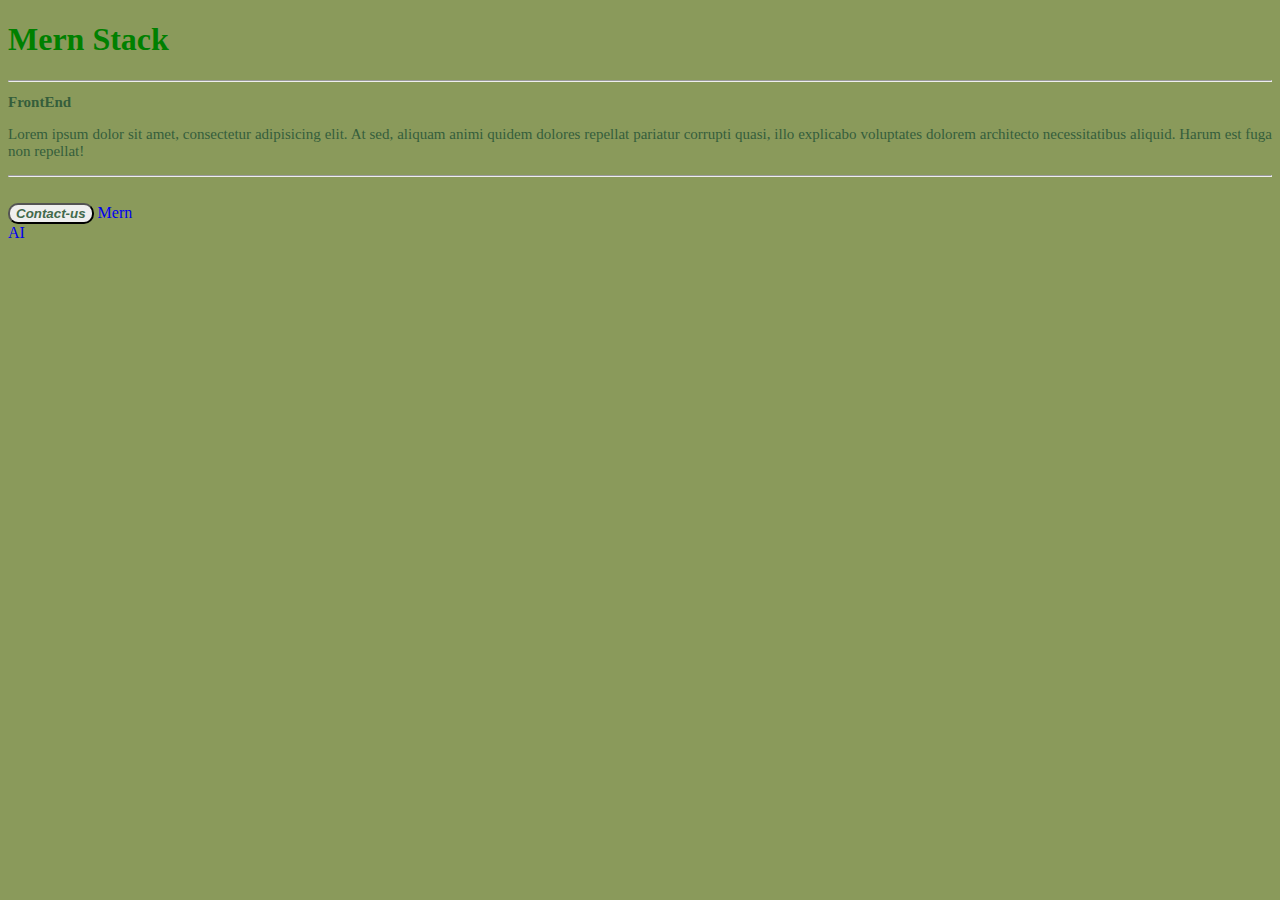
<file: index.html>
<!DOCTYPE html>
<html lang="en">
<head>
    <meta charset="UTF-8">
    <meta http-equiv="X-UA-Compatible" content="IE=edge">
    <meta name="viewport" content="width=device-width, initial-scale=1.0">
    <title>Document</title>
    <link rel="stylesheet" href="/style.css">
</head>
<body>
    <h1>Mern Stack</h1>
    <hr>
    <h2 class="entry">FrontEnd</h2>
    <p class="entry">Lorem ipsum dolor sit amet, consectetur adipisicing elit. At sed, aliquam animi quidem dolores repellat pariatur corrupti quasi, illo explicabo voluptates dolorem architecto necessitatibus aliquid. Harum est fuga non repellat!</p>

    <hr>
    <br>
   
   <footer>
    <button> <a target="_blank" href="/contact.html" 
        
        style="color:#42694b"><i><b>Contact-us</b></i></a></button>
        <a target="_blank "href="./courses/mern.html">Mern</a>
        <br>
        <a href="./courses/upcoming/ai.html">AI</a>
   </footer>
<script src="./javaScript/index.js"></script>



</body>
</html>
</file>
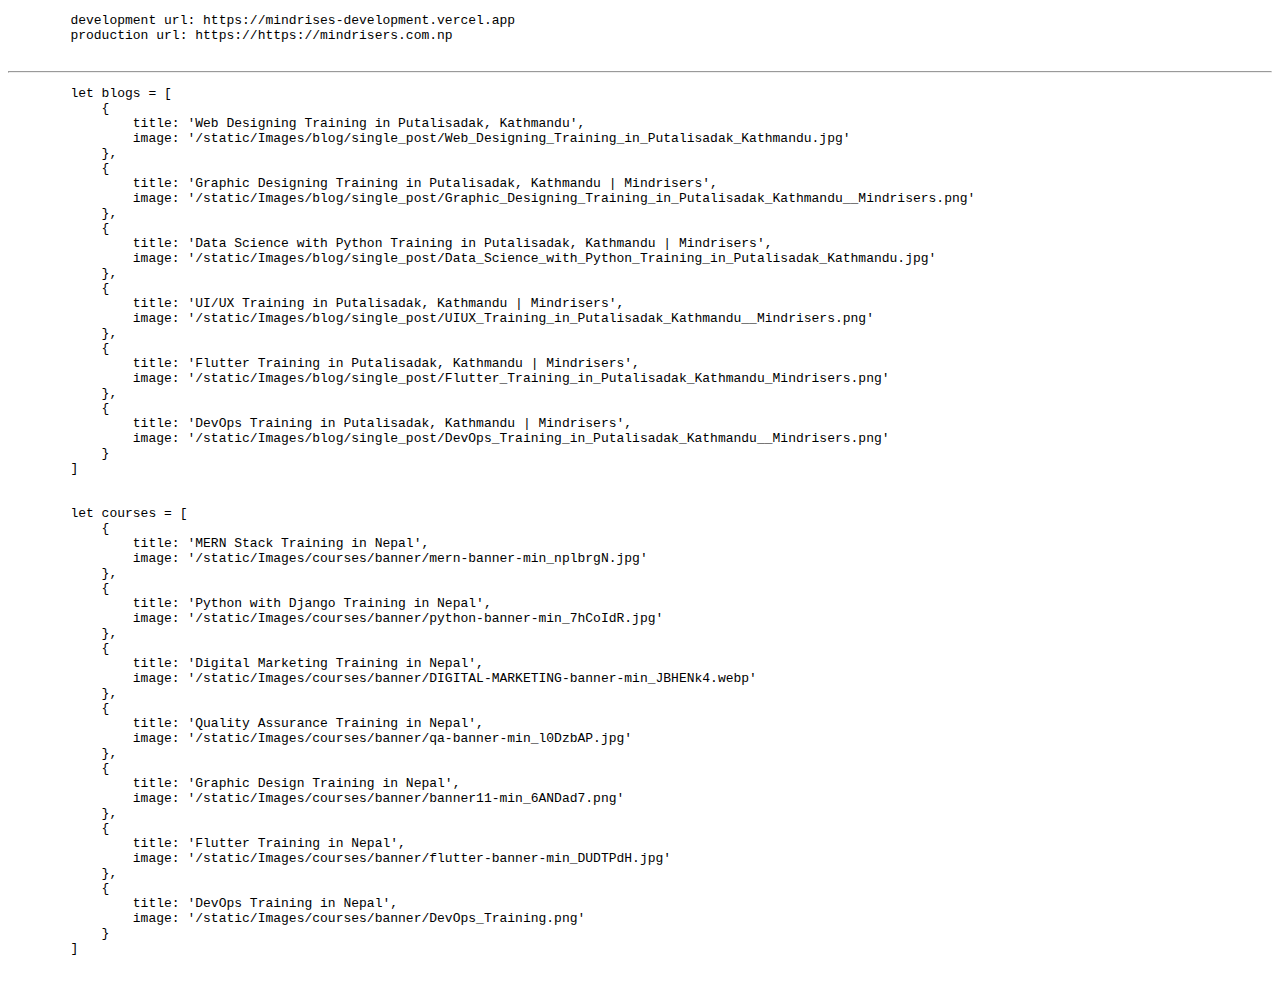
<file: courses/domManioulation.html>
<!DOCTYPE html>
<html lang="en">

<head>
    <meta charset="UTF-8">
    <meta name="viewport" content="width=device-width, initial-scale=1.0">
    <title>Document</title>
</head>

<body>

    <pre >
        development url: https://mindrises-development.vercel.app
        production url: https://https://mindrisers.com.np
    </pre>
    <hr>
    <pre>
        let blogs = [
            {
                title: 'Web Designing Training in Putalisadak, Kathmandu',
                image: '/static/Images/blog/single_post/Web_Designing_Training_in_Putalisadak_Kathmandu.jpg'
            },
            {
                title: 'Graphic Designing Training in Putalisadak, Kathmandu | Mindrisers',
                image: '/static/Images/blog/single_post/Graphic_Designing_Training_in_Putalisadak_Kathmandu__Mindrisers.png'
            },
            {
                title: 'Data Science with Python Training in Putalisadak, Kathmandu | Mindrisers',
                image: '/static/Images/blog/single_post/Data_Science_with_Python_Training_in_Putalisadak_Kathmandu.jpg'
            },
            {
                title: 'UI/UX Training in Putalisadak, Kathmandu | Mindrisers',
                image: '/static/Images/blog/single_post/UIUX_Training_in_Putalisadak_Kathmandu__Mindrisers.png'
            },
            {
                title: 'Flutter Training in Putalisadak, Kathmandu | Mindrisers',
                image: '/static/Images/blog/single_post/Flutter_Training_in_Putalisadak_Kathmandu_Mindrisers.png'
            },
            {
                title: 'DevOps Training in Putalisadak, Kathmandu | Mindrisers',
                image: '/static/Images/blog/single_post/DevOps_Training_in_Putalisadak_Kathmandu__Mindrisers.png'
            }
        ]


        let courses = [
            {
                title: 'MERN Stack Training in Nepal',
                image: '/static/Images/courses/banner/mern-banner-min_nplbrgN.jpg'
            },
            {
                title: 'Python with Django Training in Nepal',
                image: '/static/Images/courses/banner/python-banner-min_7hCoIdR.jpg'
            },
            {
                title: 'Digital Marketing Training in Nepal',
                image: '/static/Images/courses/banner/DIGITAL-MARKETING-banner-min_JBHENk4.webp'
            },
            {
                title: 'Quality Assurance Training in Nepal',
                image: '/static/Images/courses/banner/qa-banner-min_l0DzbAP.jpg'
            },
            {
                title: 'Graphic Design Training in Nepal',
                image: '/static/Images/courses/banner/banner11-min_6ANDad7.png'
            },
            {
                title: 'Flutter Training in Nepal',
                image: '/static/Images/courses/banner/flutter-banner-min_DUDTPdH.jpg'
            },
            {
                title: 'DevOps Training in Nepal',
                image: '/static/Images/courses/banner/DevOps_Training.png'
            }
        ]
    </pre>


    <script>
        let blogs = [
            {
                title: 'Web Designing Training in Putalisadak, Kathmandu',
                image: '/static/Images/blog/single_post/Web_Designing_Training_in_Putalisadak_Kathmandu.jpg'
            },
            {
                title: 'Graphic Designing Training in Putalisadak, Kathmandu | Mindrisers',
                image: '/static/Images/blog/single_post/Graphic_Designing_Training_in_Putalisadak_Kathmandu__Mindrisers.png'
            },
            {
                title: 'Data Science with Python Training in Putalisadak, Kathmandu | Mindrisers',
                image: '/static/Images/blog/single_post/Data_Science_with_Python_Training_in_Putalisadak_Kathmandu.jpg'
            },
            {
                title: 'UI/UX Training in Putalisadak, Kathmandu | Mindrisers',
                image: '/static/Images/blog/single_post/UIUX_Training_in_Putalisadak_Kathmandu__Mindrisers.png'
            },
            {
                title: 'Flutter Training in Putalisadak, Kathmandu | Mindrisers',
                image: '/static/Images/blog/single_post/Flutter_Training_in_Putalisadak_Kathmandu_Mindrisers.png'
            },
            {
                title: 'DevOps Training in Putalisadak, Kathmandu | Mindrisers',
                image: '/static/Images/blog/single_post/DevOps_Training_in_Putalisadak_Kathmandu__Mindrisers.png'
            }
        ]


        let courses = [
            {
                title: 'MERN Stack Training in Nepal',
                image: '/static/Images/courses/banner/mern-banner-min_nplbrgN.jpg'
            },
            {
                title: 'Python with Django Training in Nepal',
                image: '/static/Images/courses/banner/python-banner-min_7hCoIdR.jpg'
            },
            {
                title: 'Digital Marketing Training in Nepal',
                image: '/static/Images/courses/banner/DIGITAL-MARKETING-banner-min_JBHENk4.webp'
            },
            {
                title: 'Quality Assurance Training in Nepal',
                image: '/static/Images/courses/banner/qa-banner-min_l0DzbAP.jpg'
            },
            {
                title: 'Graphic Design Training in Nepal',
                image: '/static/Images/courses/banner/banner11-min_6ANDad7.png'
            },
            {
                title: 'Flutter Training in Nepal',
                image: '/static/Images/courses/banner/flutter-banner-min_DUDTPdH.jpg'
            },
            {
                title: 'DevOps Training in Nepal',
                image: '/static/Images/courses/banner/DevOps_Training.png'
            }
        ]

    </script>

</body>

</html>
</file>
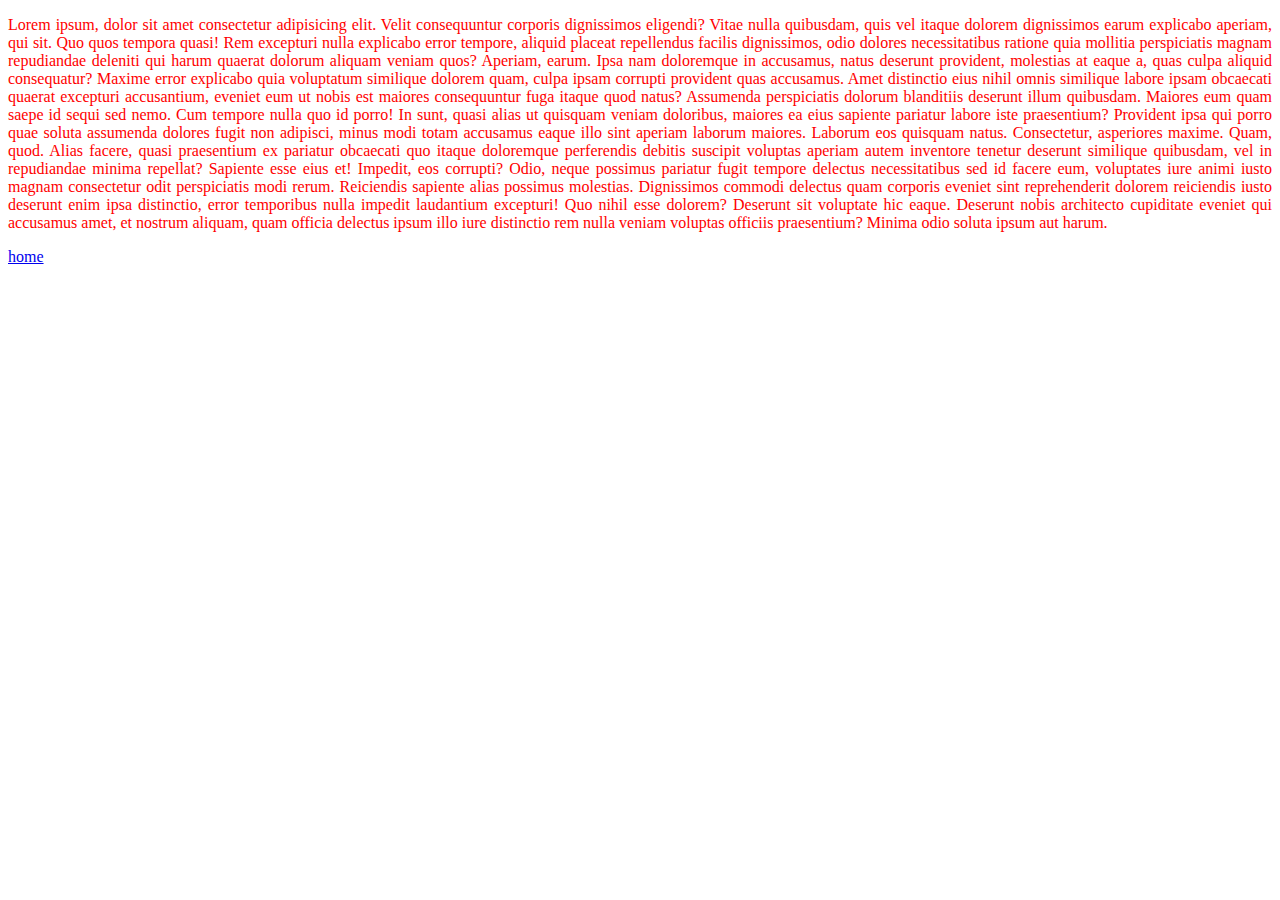
<file: courses/mern.html>
<!DOCTYPE html>
<html lang="en">
<head>
    <meta charset="UTF-8">
    <meta http-equiv="X-UA-Compatible" content="IE=edge">
    <meta name="viewport" content="width=device-width, initial-scale=1.0">
    <title>Document</title>
</head>
<body>
    <p style="text-align: justify;color: red;">Lorem ipsum, dolor sit amet consectetur adipisicing elit. Velit consequuntur corporis dignissimos eligendi? Vitae nulla quibusdam, quis vel itaque dolorem dignissimos earum explicabo aperiam, qui sit. Quo quos tempora quasi!
    Rem excepturi nulla explicabo error tempore, aliquid placeat repellendus facilis dignissimos, odio dolores necessitatibus ratione quia mollitia perspiciatis magnam repudiandae deleniti qui harum quaerat dolorum aliquam veniam quos? Aperiam, earum.
    Ipsa nam doloremque in accusamus, natus deserunt provident, molestias at eaque a, quas culpa aliquid consequatur? Maxime error explicabo quia voluptatum similique dolorem quam, culpa ipsam corrupti provident quas accusamus.
    Amet distinctio eius nihil omnis similique labore ipsam obcaecati quaerat excepturi accusantium, eveniet eum ut nobis est maiores consequuntur fuga itaque quod natus? Assumenda perspiciatis dolorum blanditiis deserunt illum quibusdam.
    Maiores eum quam saepe id sequi sed nemo. Cum tempore nulla quo id porro! In sunt, quasi alias ut quisquam veniam doloribus, maiores ea eius sapiente pariatur labore iste praesentium?
    Provident ipsa qui porro quae soluta assumenda dolores fugit non adipisci, minus modi totam accusamus eaque illo sint aperiam laborum maiores. Laborum eos quisquam natus. Consectetur, asperiores maxime. Quam, quod.
    Alias facere, quasi praesentium ex pariatur obcaecati quo itaque doloremque perferendis debitis suscipit voluptas aperiam autem inventore tenetur deserunt similique quibusdam, vel in repudiandae minima repellat? Sapiente esse eius et!
    Impedit, eos corrupti? Odio, neque possimus pariatur fugit tempore delectus necessitatibus sed id facere eum, voluptates iure animi iusto magnam consectetur odit perspiciatis modi rerum. Reiciendis sapiente alias possimus molestias.
    Dignissimos commodi delectus quam corporis eveniet sint reprehenderit dolorem reiciendis iusto deserunt enim ipsa distinctio, error temporibus nulla impedit laudantium excepturi! Quo nihil esse dolorem? Deserunt sit voluptate hic eaque.
    Deserunt nobis architecto cupiditate eveniet qui accusamus amet, et nostrum aliquam, quam officia delectus ipsum illo iure distinctio rem nulla veniam voluptas officiis praesentium? Minima odio soluta ipsum aut harum.</p>
    <a href="../index.html">home</a>
</body>
</html>
</file>
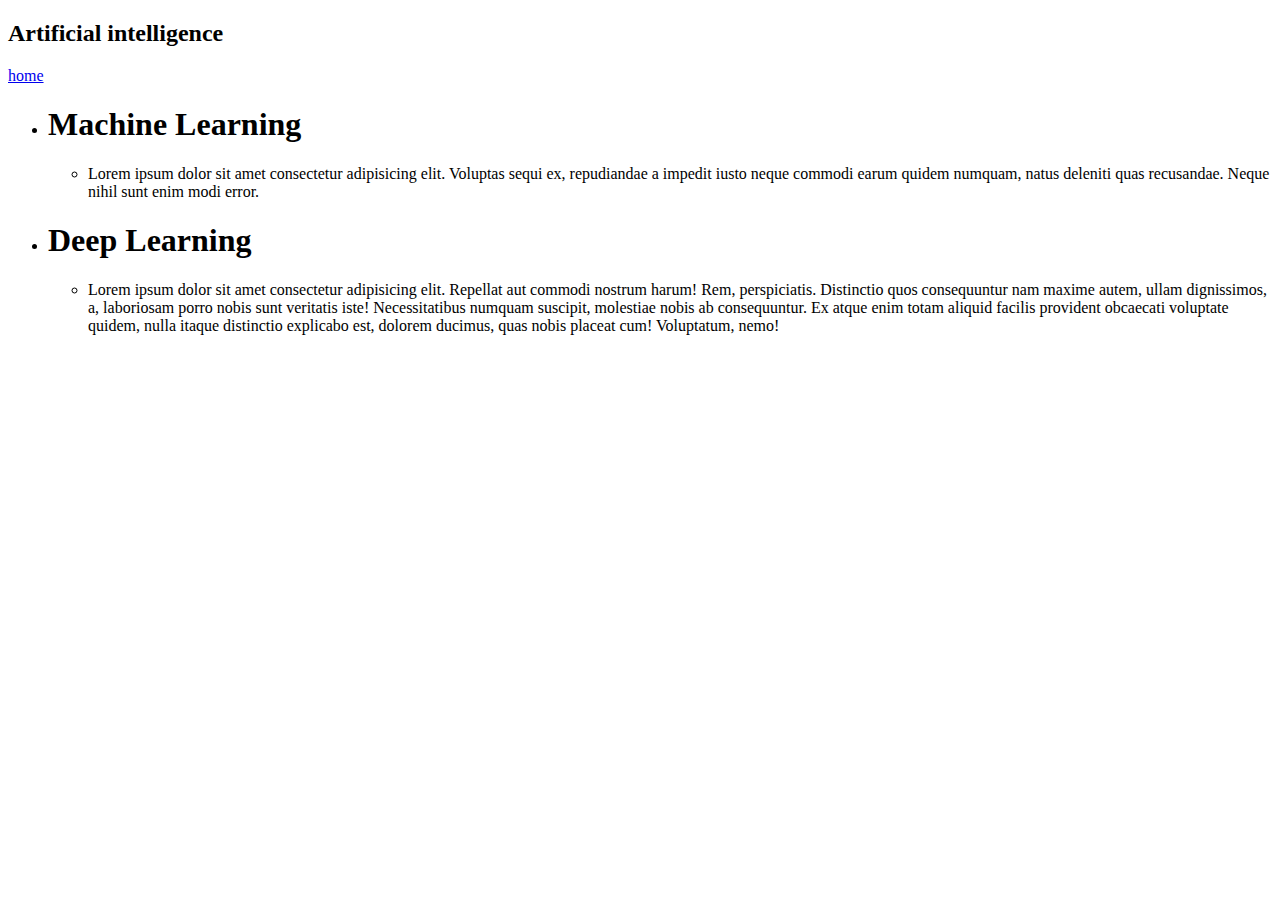
<file: courses/upcoming/ai.html>
<!DOCTYPE html>
<html lang="en">
<head>
    <meta charset="UTF-8">
    <meta http-equiv="X-UA-Compatible" content="IE=edge">
    <meta name="viewport" content="width=device-width, initial-scale=1.0">
    <title>Document</title>
</head>
<body>
  <h2>Artificial intelligence</h2>
  <a href="../../index.html">home</a>
  <ul><li>
    <h1>Machine Learning </h1>
    <ul><li>Lorem ipsum dolor sit amet consectetur adipisicing elit. Voluptas sequi ex, repudiandae a impedit iusto neque commodi earum quidem numquam, natus deleniti quas recusandae. Neque nihil sunt enim modi error.</li></ul>
  </li><li>
   <h1> Deep Learning</h1>
   <ul><li>Lorem ipsum dolor sit amet consectetur adipisicing elit. Repellat aut commodi nostrum harum! Rem, perspiciatis. Distinctio quos consequuntur nam maxime autem, ullam dignissimos, a, laboriosam porro nobis sunt veritatis iste!
   Necessitatibus numquam suscipit, molestiae nobis ab consequuntur. Ex atque enim totam aliquid facilis provident obcaecati voluptate quidem, nulla itaque distinctio explicabo est, dolorem ducimus, quas nobis placeat cum! Voluptatum, nemo!</li></ul>
  </li>
</ul>
</body>
</html>
</file>
<file: style.css>
h1{
    color: green;
}
.entry{
    color: #355e3b;
    font-size: 15px;
    text-align: justify;


}
body{
   background-color: #8a9a5b;
}

button{
    border-radius: 10px;
    color: green;
   
}
a{
    text-decoration: none;
}
.members{
    list-style-type: none;
   

      
}
.photo{
    border-radius: 10%;
    height: 100px;
    width: 100px;
}
.memberName{
    
    padding-left: 5px;
}
#contact{
  
    width: 1500px;
}
.topper{
    position: absolute;
    top: 10px;
    left: 10px;
    color: #355e3b;
   

}
</file>
